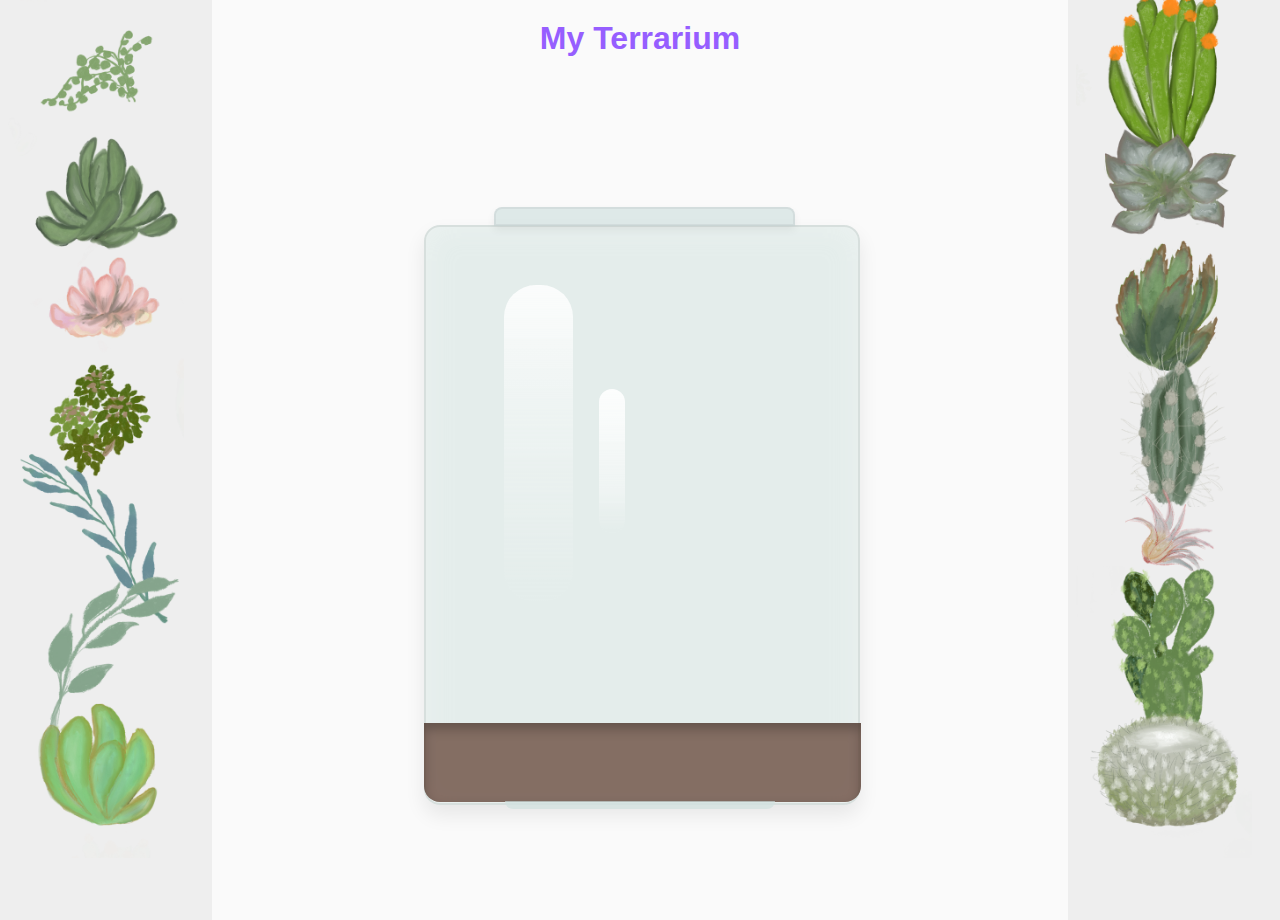
<file: terra/index.html>
<!DOCTYPE html>
<html lang="en">
<head>
  <meta charset="utf-8" />
  <meta http-equiv="X-UA-Compatible" content="IE=edge" />
  <meta name="viewport" content="width=device-width, initial-scale=1" />
  <title>Welcome to my Virtual Terrarium</title>
  <link rel="stylesheet" href="./style.css" />
</head>

<body>
  <h1>My Terrarium</h1>

  <div id="page">
    <div id="left-container" class="container">
      <div class="plant-holder">
        <img class="plant" alt="plant" id="plant1" src="./images/plant1.png" />
      </div>
      <div class="plant-holder">
        <img class="plant" alt="plant" id="plant2" src="./images/plant2.png" />
      </div>
      <div class="plant-holder">
        <img class="plant" alt="plant" id="plant3" src="./images/plant3.png" />
      </div>
      <div class="plant-holder">
        <img class="plant" alt="plant" id="plant4" src="./images/plant4.png" />
      </div>
      <div class="plant-holder">
        <img class="plant" alt="plant" id="plant5" src="./images/plant5.png" />
      </div>
      <div class="plant-holder">
        <img class="plant" alt="plant" id="plant6" src="./images/plant6.png" />
      </div>
      <div class="plant-holder">
        <img class="plant" alt="plant" id="plant7" src="./images/plant7.png" />
      </div>
    </div>

    <div id="right-container" class="container">
      <div class="plant-holder">
        <img class="plant" alt="plant" id="plant8" src="./images/plant8.png" />
      </div>
      <div class="plant-holder">
        <img class="plant" alt="plant" id="plant9" src="./images/plant9.png" />
      </div>
      <div class="plant-holder">
        <img class="plant" alt="plant" id="plant10" src="./images/plant10.png" />
      </div>
      <div class="plant-holder">
        <img class="plant" alt="plant" id="plant11" src="./images/plant11.png" />
      </div>
      <div class="plant-holder">
        <img class="plant" alt="plant" id="plant12" src="./images/plant12.png" />
      </div>
      <div class="plant-holder">
        <img class="plant" alt="plant" id="plant13" src="./images/plant13.png" />
      </div>
      <div class="plant-holder">
        <img class="plant" alt="plant" id="plant14" src="./images/plant14.png" />
      </div>
    </div>
  </div>

  <div id="terrarium">
    <div class="jar-top"></div>
    <div class="jar-walls">
      <div class="jar-glossy-long"></div>
      <div class="jar-glossy-short"></div>
    </div>
    <div class="dirt"></div>
    <div class="jar-bottom"></div>
  </div>

  <script>
    const bringToFrontFactory = () => {
      let topZ = 20;
      return function (el) {
        topZ += 1;
        el.style.zIndex = topZ;
      };
    };
  
    const bringToFront = bringToFrontFactory();
  
    function getRandomPosition(terrariumEl, plantEl) {
      const terrRect = terrariumEl.getBoundingClientRect();
      const maxLeftPct = 60;
      const maxTopPct  = 60;
      const leftPct = Math.random() * maxLeftPct + 10;
      const topPct  = Math.random() * maxTopPct + 10; 
      return {
        left: leftPct + '%',
        top: topPct + '%'
      };
    }
  
    function movePlantIntoTerrarium(plantEl) {
      const terrarium = document.getElementById('terrarium');
  
      terrarium.appendChild(plantEl);
      plantEl.classList.add('plant-in-jar');
      const pos = getRandomPosition(terrarium, plantEl);
      plantEl.style.left = pos.left;
      plantEl.style.top  = pos.top;
      bringToFront(plantEl);
    }

    const allPlants = document.querySelectorAll('.plant');
    allPlants.forEach(plant => {
      plant.ondblclick = function () {
        movePlantIntoTerrarium(plant);
      };
    });
  </script>
</body>
</html>
</file>
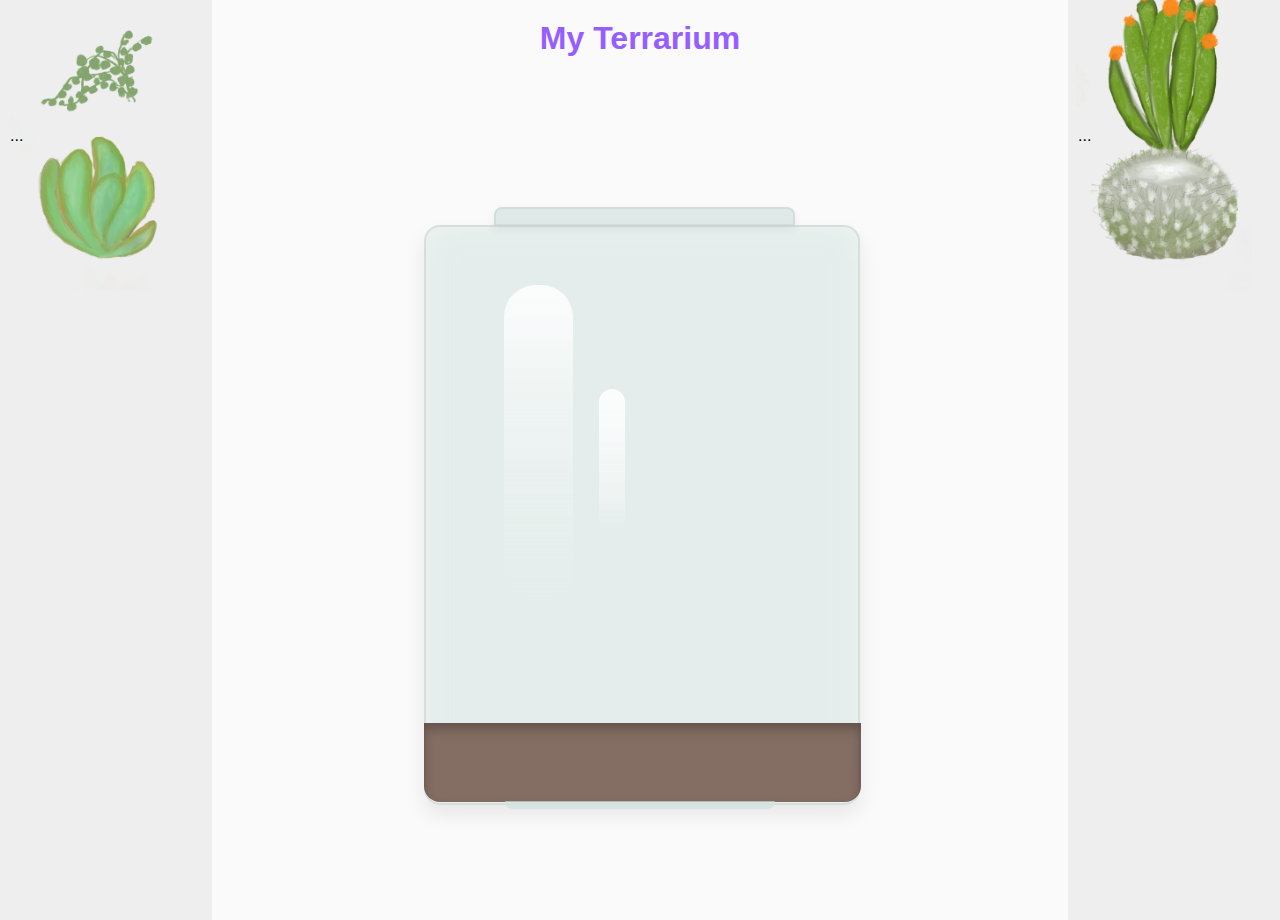
<file: terra/oo.html>
<!DOCTYPE html>
<html lang="en">
<head>
  <meta charset="utf-8" />
  <meta http-equiv="X-UA-Compatible" content="IE=edge" />
  <meta name="viewport" content="width=device-width, initial-scale=1" />
  <title>Welcome to my Virtual Terrarium</title>
  <link rel="stylesheet" href="./style.css" />
</head>

<body>
  <h1>My Terrarium</h1>

  <div id="page">
    <div id="left-container" class="container">
      <div class="plant-holder">
        <img class="plant" alt="plant" id="plant1" src="./images/plant1.png" />
      </div>
      ...
      <div class="plant-holder">
        <img class="plant" alt="plant" id="plant7" src="./images/plant7.png" />
      </div>
    </div>

    <div id="right-container" class="container">
      <div class="plant-holder">
        <img class="plant" alt="plant" id="plant8" src="./images/plant8.png" />
      </div>
      ...
      <div class="plant-holder">
        <img class="plant" alt="plant" id="plant14" src="./images/plant14.png" />
      </div>
    </div>
  </div>

  <div id="terrarium">
    <div class="jar-top"></div>
    <div class="jar-walls">
      <div class="jar-glossy-long"></div>
      <div class="jar-glossy-short"></div>
    </div>
    <div class="dirt"></div>
    <div class="jar-bottom"></div>
  </div>
</body>
</html>
</file>
<file: terra/style.css>
html, body {
  margin: 0;
  height: 100%;
}
body {
  font-family: Helvetica, Arial, sans-serif;
  background: #fafafa;
}
h1 {
  color: rgb(150, 94, 255);
  text-align: center;
  margin: 1.25rem 0;
}

.container {
  position: absolute;
  top: 0;
  height: 100%;
  width: 15%;
  padding: 10px;
  background-color: #eee;
  overflow-y: auto;
}
#left-container  { left: 0; }
#right-container { right: 0; }

.plant-holder {
  position: relative;
  height: 13%;
  left: -10px;
  display: flex;
  align-items: center;
  justify-content: center;
}
.plant {
  position: absolute;
  max-width: 150%;
  max-height: 150%;
  z-index: 2;
  transition: transform .2s ease, filter .2s ease;
}
.plant:hover {
  transform: scale(1.05) rotate(-2deg);
  filter: drop-shadow(0 6px 10px rgba(0,0,0,0.15));
}

#terrarium {
  position: relative;
  width: clamp(280px, 60vmin, 620px);
  aspect-ratio: 3 / 4;
  margin: 2rem auto 4rem;
}

.jar-walls {
  position: absolute;
  left: 10%;
  bottom: 0.5%;
  width: 80%;
  height: 80%;
  background: rgba(209, 225, 223, 0.55);
  border-radius: 1rem;
  border: 2px solid rgba(0,0,0,0.06);
  box-shadow:
    inset 0 0 30px rgba(255,255,255,0.35),
    0 10px 20px rgba(0,0,0,0.08);
  z-index: 1;
}

.jar-top {
  position: absolute;
  left: 23%;
  bottom: 81%;
  width: 55%;
  height: 2%;
  background: rgba(209, 225, 223, 0.7);
  border-radius: .5rem .5rem 0 0;
  border: 2px solid rgba(0,0,0,0.05);
  box-shadow: 0 4px 8px rgba(0,0,0,0.06);
  z-index: 2;
}

.jar-bottom {
  position: absolute;
  left: 25%;
  bottom: 0%;
  width: 50%;
  height: 1%;
  background: rgba(209, 225, 223, 0.75);
  border-radius: 0 0 .5rem .5rem;
  border-top: 1px solid rgba(0,0,0,0.06);
  z-index: 2;
}

.dirt {
  position: absolute;
  left: 10%;
  bottom: 1%;
  width: 81%;
  height: 11%;
  background: hsla(18, 25%, 34%, 0.8);
  border-radius: 0 0 1rem 1rem;
  box-shadow: inset 0 6px 12px rgba(0,0,0,0.25);
  z-index: 2; 
}

/* 유리 반사 */
.jar-glossy-long {
  position: absolute;
  top: 10%;
  left: 18%;
  width: 16%;
  height: 55%;
  border-radius: 2rem;
  background: linear-gradient(
    180deg,
    rgba(255,255,255,0.85) 0%,
    rgba(255,255,255,0.35) 40%,
    rgba(255,255,255,0) 100%
  );
  filter: blur(0.3px);
  mix-blend-mode: screen;
  pointer-events: none;
  z-index: 3;
}

.jar-glossy-short {
  position: absolute;
  top: 28%;
  left: 40%;
  width: 6%;
  height: 25%;
  border-radius: 2rem;
  background: linear-gradient(
    180deg,
    rgba(255,255,255,0.9) 0%,
    rgba(255,255,255,0.4) 70%,
    rgba(255,255,255,0) 100%
  );
  filter: blur(0.4px);
  mix-blend-mode: screen;
  pointer-events: none;
  z-index: 3;
}

@media (max-width: 1200px) {
  .container { width: 14%; }
  #terrarium { width: clamp(260px, 62vmin, 560px); }
}

#terrarium {
  position: relative;
  width: clamp(400px, 60vmin, 800px);
  aspect-ratio: 3 / 4;
  margin: 2rem auto 4rem;
  overflow: visible;
}

.plant-in-jar {
  position: absolute;           /* terrarium 내부에서 좌표 지정 가능 */
  max-width: 30%;               /* 너무 크게 안 보이게 축소 */
  max-height: 30%;
  cursor: grab;
  z-index: 10;                  /* 시작 기본값: 병 안에서는 기본적으로 위에 */
  transition: transform .15s ease, filter .15s ease;
}

.plant-in-jar:hover {
  transform: scale(1.08) rotate(-2deg);
  filter: drop-shadow(0 8px 12px rgba(0,0,0,0.25));
}
</file>
